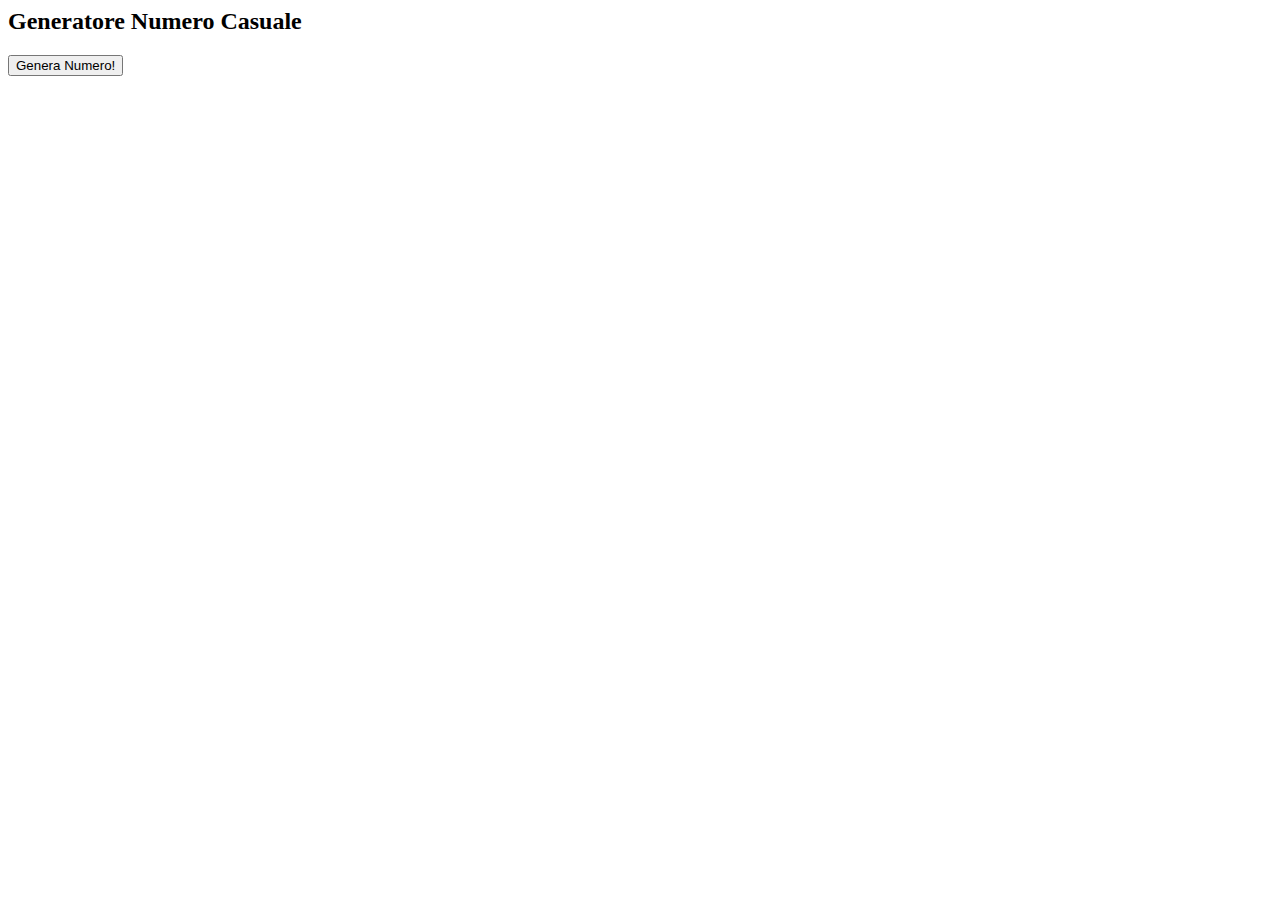
<file: randomnumgen.html>
<html> <head> <title>Generatore Numero Casuale</title> </head> <body> <h2>Generatore Numero Casuale</h2> <button onclick="generaNumero()">Genera Numero!</button> <p id="numero"></p> <script> function generaNumero() { let numeri = [1, 2, 3, 4, 5]; let numero = []; for (let i = 0; i < 5; i++) { let random = Math.floor(Math.random() * numeri.length); numero.push(numeri[random]); numeri.splice(random, 1); } document.getElementById("numero").innerHTML = numero.join(" - "); } </script> </body> </html>
</file>
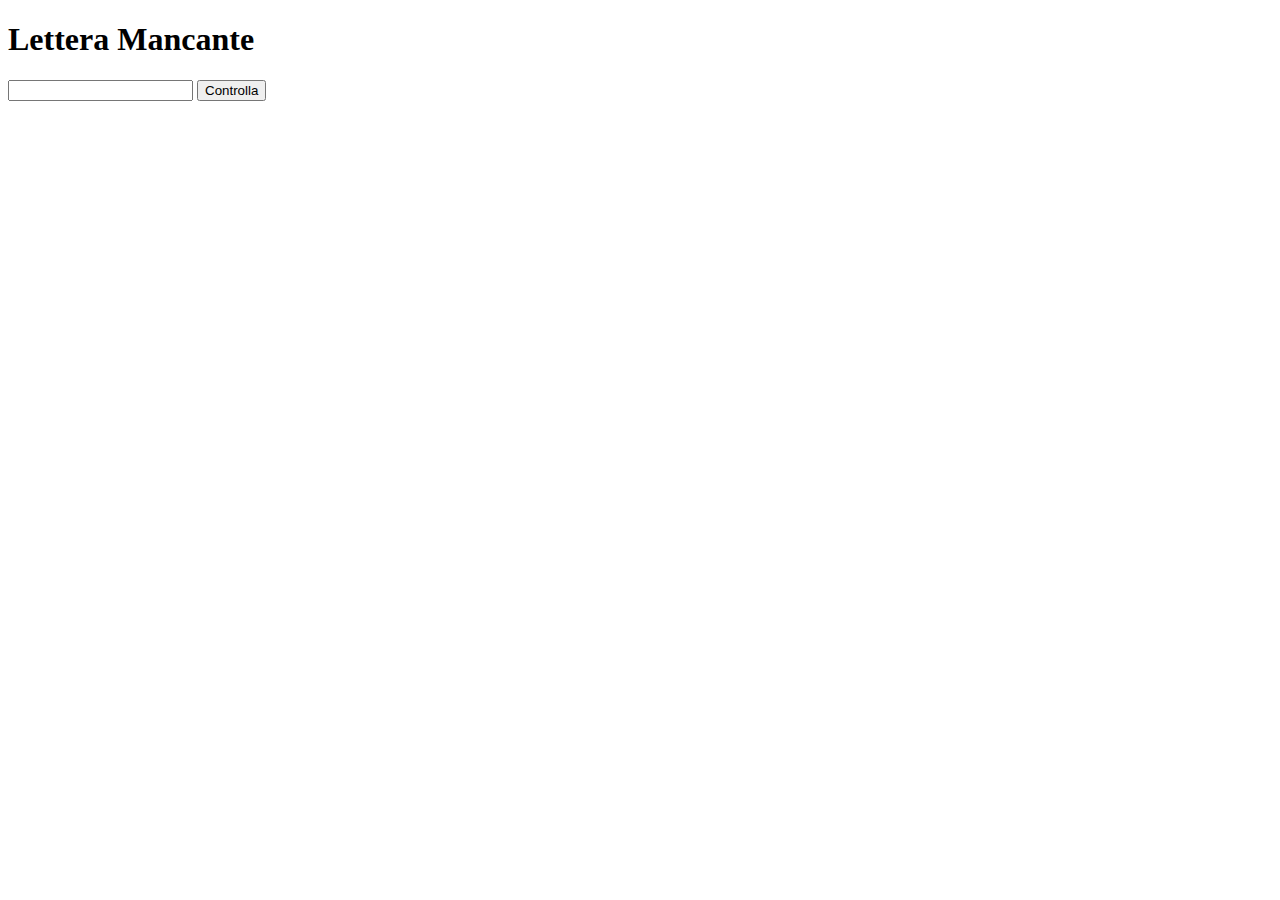
<file: return_miss_char.html>
<!DOCTYPE html>
<html>
<head>
    <title>Lettera Mancante</title>
    <script>
    function letteraMancante(arr) {
      let min = arr[0].charCodeAt();
      let max = arr[arr.length - 1].charCodeAt();
      let missing;
       
      for (let i = min; i < max; i++) {
        if (arr.indexOf(String.fromCharCode(i)) < 0) {
          missing = String.fromCharCode(i);
        }
      }
      return missing;
    }
    </script>
</head>
<body>
    <h1>Lettera Mancante</h1>
    <input type="text" id="arr" />
    <button onclick="letteraMancante(document.getElementById('arr').value)">Controlla</button>
    <p id="result"></p>
</body>
</html>
</file>
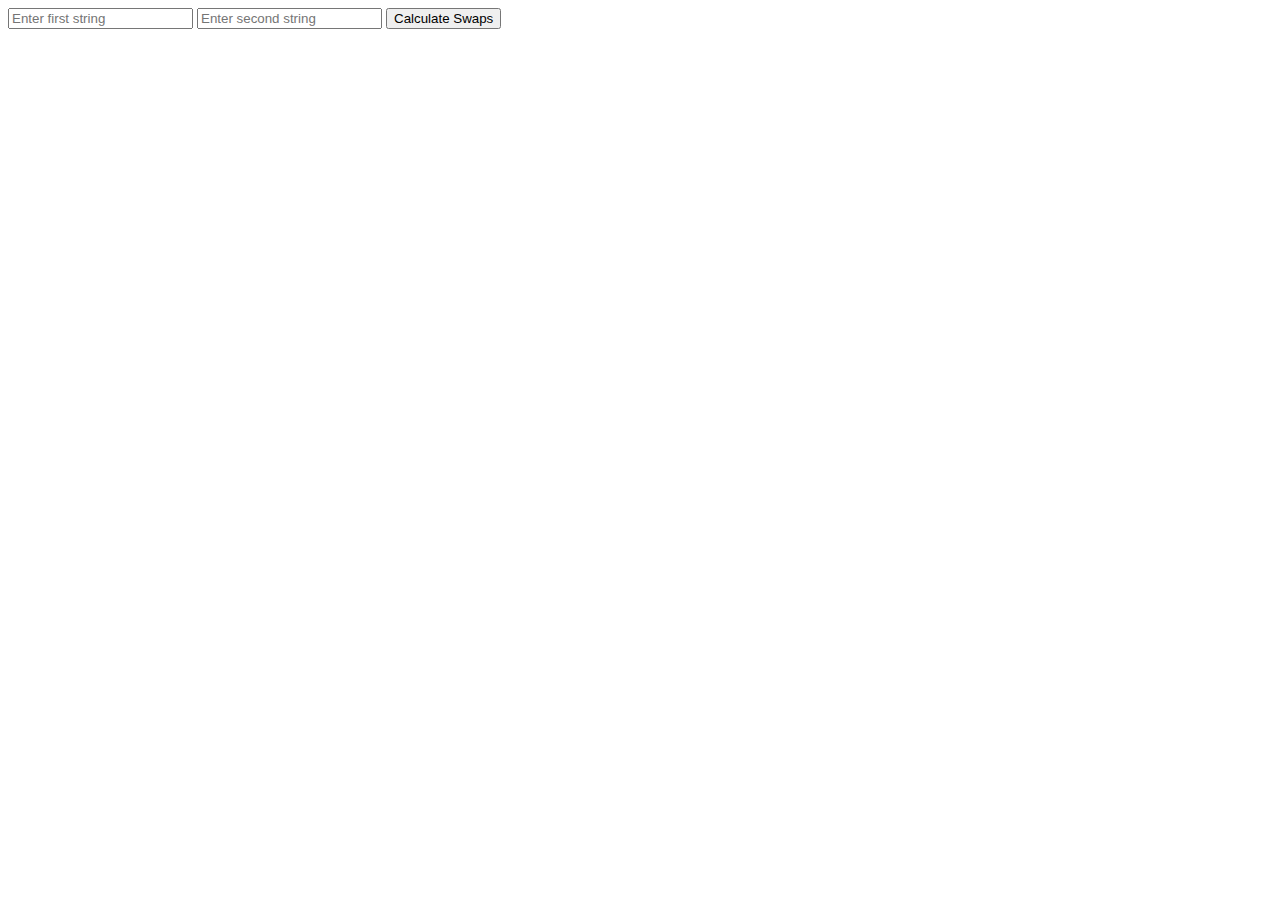
<file: swaps.html>
<html>
  <head>
    <title>Swap Binary Strings</title>
    <script type="text/javascript">
      function swapBinaryStrings() {
        var firstString = document.getElementById("firstString").value;
        var secondString = document.getElementById("secondString").value;
        var resultElement = document.getElementById("result");
        var swaps = swapStrings(firstString, secondString);

        resultElement.innerHTML = "Minimum Swaps Needed : " + swaps;
      }

      function swapStrings(firstString, secondString) {
        if (firstString.length !== secondString.length) {
          return "Input strings must have the same length";
        }

        var swaps = 0;
        for (var i = 0; i < firstString.length; i++) {
          if (firstString.charAt(i) !== secondString.charAt(i)) {
            swaps += 1;
          }
        }
        return swaps;
      }
    </script>
  </head>
  <body>
    <div>
      <input type="text" id="firstString" placeholder="Enter first string" />
      <input type="text" id="secondString" placeholder="Enter second string" />
      <button type="button" onclick="swapBinaryStrings()">Calculate Swaps</button>
    </div>
    <div>
      <h1 id="result"></h1>
    </div>
  </body>
</html>
</file>
